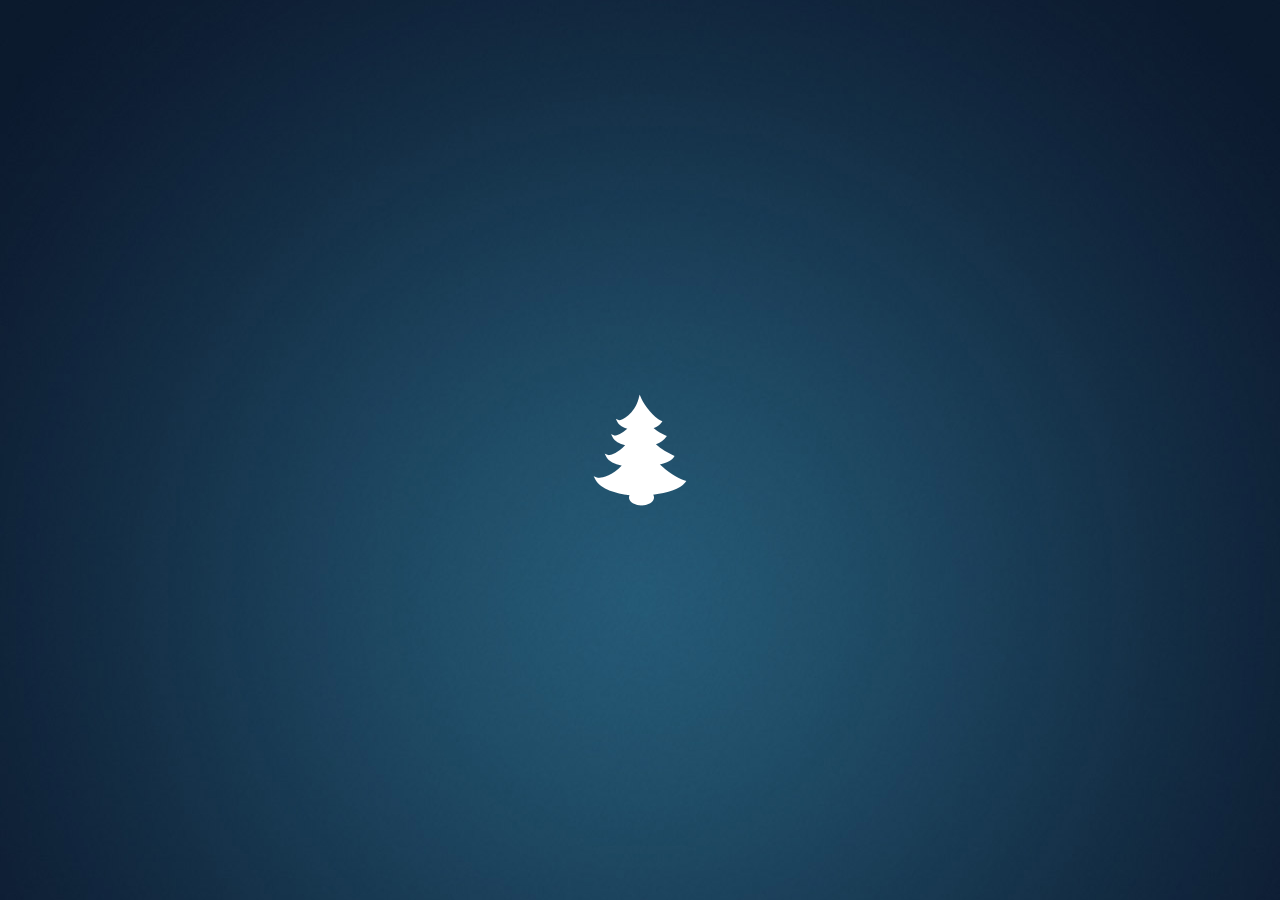
<file: index2.html>
<!DOCTYPE html>
<html>
<head>
	<meta http-equiv="Content-Type" content="text/html; charset=utf-8" />
	<meta name="viewport" content="width=device-width, initial-scale=1.0, maximum-scale=1.0, user-scalable=no" />
	<link rel="shortcut icon" href="imgs/favicon.ico" type="image/x-icon" />

	<link rel="stylesheet" type="text/css" href="css/normalize.css" media="all" />
	<link rel="stylesheet" type="text/css" href="css/jquery-ui.css" media="all" />
	<link rel="stylesheet" type="text/css" href="css/style.css" media="all" />
	
	<!-- Tải script -->
	<script type="text/javascript" src="js/jquery.js"></script>
	<script type="text/javascript" src="js/jquery-ui.js"></script>
    <script type="text/javascript" src="js/howler.min.js"></script>
	<script type="text/javascript" src="js/typed.js"></script>
	<script type="text/javascript" src="js/ThreeCanvas.js"></script>
	<script type="text/javascript" src="js/Snow.js"></script>
	<script type="text/javascript" src="js/Custom.js"></script>
	
</head>
<body onLoad="loading();">
	<!-- <audio id="myAudio" src="song/background.mp3"></audio>

	<script>
	var audio = document.getElementById("myAudio");

	function playSound() {
		audio.play();
	}

	document.addEventListener("click", playSound);
	document.addEventListener("touchstart", playSound);
	</script> -->
	<audio id="myAudio" src="song/background.mp3"></audio>

	<script>
	var audio = document.getElementById("myAudio");

	function playSound() {
		audio.play();
	}

	document.addEventListener("mousemove", playSound);
	</script>
	<!-- Hiển thị trong lúc đợi load -->
	<div id="loading">
		<div class="spinner">
        </div>
	</div>
	<!-- Giao diện chính -->
	<div id="wrap">
        <!-- Hiệu ứng tuyết-->
        <div class="snow">
        </div>
        <!-- Đóng băng -->
        <div class="ice">
        </div>

        <img id="santaClaus" alt="Santa Claus" />

        <div id="letter">
        	<span class="message"></span>
        </div>

        <img id="reindeer" src="imgs/reindeer.png" alt="Reindeer" />
	</div>
</body>
</html>
</file>
<file: css/style.css>
@font-face {
	font-family: "UVNGiayTrang";
	src: url("UVNGiayTrang.TTF")  format("truetype");
}

/* General Begin */
body {
	font-family: "UVNGiayTrang", sans-serif;
	margin: 0;
	padding: 0;
	width: 100%;
	height: 100%;
	overflow: hidden;
}

#wrap {
	width: 100%;
	height: 100%;
	overflow: hidden;
	background: url('../imgs/background.jpg') no-repeat center center fixed;
	background-size: cover;
	-webkit-background-size: cover;
    -moz-background-size: cover;
    -o-background-size: cover;
	position: absolute;
	top: 0;
	left: 0;
	z-index: 999;
}
/* General End */

/* Loading Begin */
#loading {
	background: #193c54 url("../imgs/loading-bg.jpg") no-repeat center;
	width: 100%;
	height: 100%;
	position: fixed;
	top: 0;
	left: 0;
	z-index: 9999;	
}

#loading .spinner {
	position: relative;
	width: 94px;
	height: 112px;
	top: 50%;
	margin: -56px auto;
	background: url('../imgs/loading.png') no-repeat center;
	-webkit-animation: mask 1s infinite alternate;
	-moz-animation: mask 1s infinite alternate;
	-ms-animation: mask 1s infinite alternate;
	-o-animation: mask 1s infinite alternate;
	animation: mask 1s infinite alternate;
}

@-webkit-keyframes mask {
    0% {
    	-webkit-transform: rotate(90deg);
    }
    100% {
    	-webkit-transform: rotate(-90deg);
    }
}

@-moz-keyframes mask {
    0% {
    	-moz-transform: rotate(90deg);
    }
    100% {
    	-moz-transform: rotate(-90deg);
    }
}

@-ms-keyframes mask {
    0% {
    	-ms-transform: rotate(90deg);
    }
    100% {
    	-ms-transform: rotate(-90deg);
    }
}

@-o-keyframes mask {
    0% {
    	-o-transform: rotate(90deg);
    }
    100% {
    	-o-transform: rotate(-90deg);
    }
}

@keyframes mask {
    0% {
    	transform: rotate(90deg);
    }
    100% {
    	transform: rotate(-90deg);
    }
}
/* Loading End */

/* Ice Begin */
.ice {
	background: url('../imgs/ice.png') repeat-x bottom left;
	position: absolute;
	width: 100%;
	height: 71px;
	top: 0;
	left: 0;
	z-index: 9000;
}
/* Ice End */

/* Snow Begin */
.snow {
	width: 100%;
	height: 100%;
	position: absolute;
	top: 0;
	left: 0;
	z-index: 800;
}
/* Snow End */

/* Santa Claus Begin */
#santaClaus {
	position: relative;
	top: 0;
	left: -390px;
	z-index: 100;
}
/* Santa Claus End */

/* Reindeer Begin */
#reindeer {
	position: fixed;
	bottom: 25px;
	right: 0;
	cursor: hand;
	cursor: pointer;
	z-index: 10000;
}
/* Reindeer End */

#letter {
	display: none;
	background: url("../imgs/letter.png") no-repeat;
	position: relative;
	width: 367px;
	height: 300px;
	margin: 0 auto;
	z-index: 200;
}

.message {
	position: absolute;
	font-family: "UVNGiayTrang", sans-serif;
	font-weight: bold;
	font-size: 20px;
	line-height: 1.35em;
	color: red;
	top: 42px;
	left: 40px;
	max-width: 280px;
	word-wrap: break-word;
}
</file>
